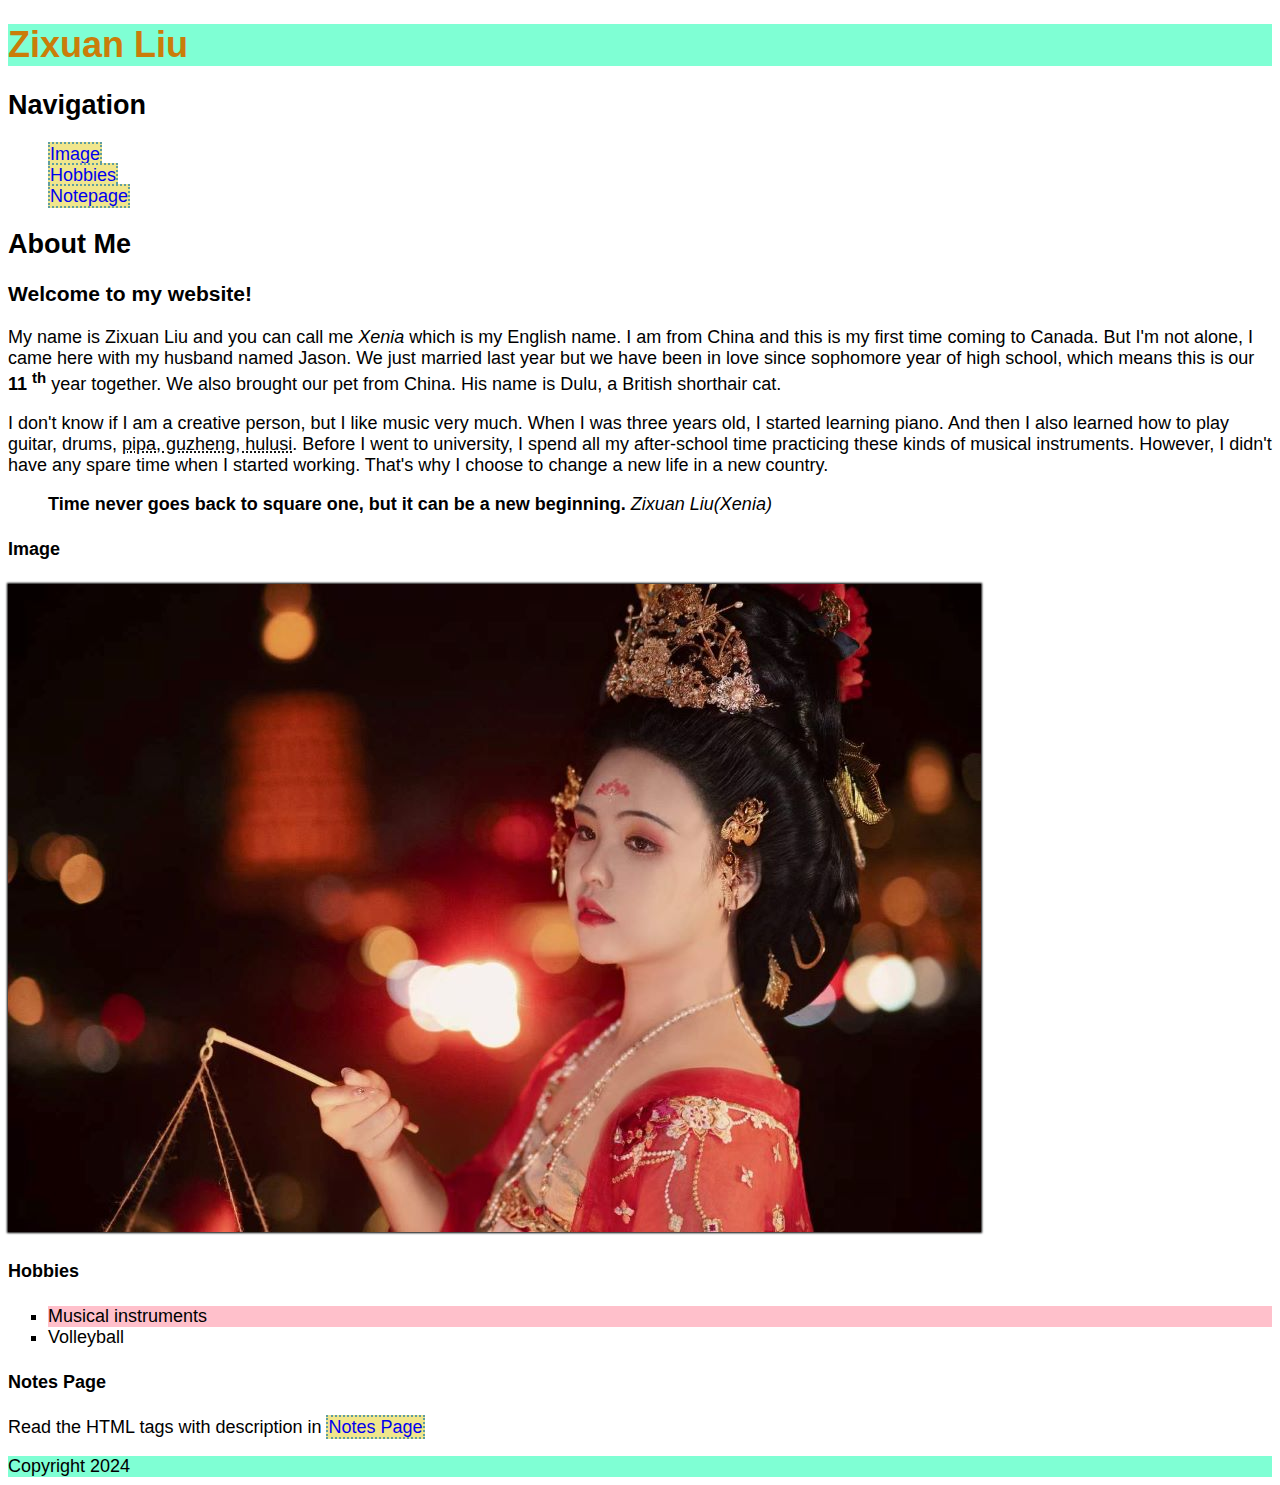
<file: html-assignment/index.html>
<!DOCTYPE html>
<html lang="en">
<head>
    <meta charset="UTF-8">
    <meta name="viewport" content="width=device-width, initial-scale=1.0">
    <title>HTML Assignment liu00682</title>
    <link rel="stylesheet" href="css/main.css">
</head>
<body>
    <header>
        <h1 class="site-title">Zixuan Liu</h1>
    </header>
    <section>
        <h2>Navigation</h2>
        <nav>
            <ul class="navigation-list">
               <li><a href="#image">Image</a></li>
               <li><a href="#hobbies">Hobbies</a></li>
               <li><a href="#notepage">Notepage</a></li>
            </ul>
        </nav>
    </section>
    <article>
        <h2>About Me</h2>
        <h3>Welcome to my website!</h3>
        <p>
            My name is Zixuan Liu and you can call me <em>Xenia</em> which is my English name. I am from China and this is my first time coming to Canada. But I'm not alone, I came here with my husband named Jason. We just married last year but we have been in love since sophomore year of high school, which means this is our <b>11 <sup>th</sup></b> year together. We also brought our pet from China. His name is Dulu, a British shorthair cat.
        </p>
        <p>
            I don't know if I am a creative person, but I like music very much. When I was three years old, I started learning piano. And then I also learned how to play guitar, drums, <abbr title="All these are Chinese traditional musical instruments">pipa, guzheng, hulusi</abbr>. Before I went to university, I spend all my after-school time practicing these kinds of musical instruments. However, I didn't have any spare time when I started working. That's why I choose to change a new life in a new country. 
        </p>
        <blockquote> <strong>Time never goes back to square one, but it can be a new beginning.</strong> <cite>Zixuan Liu(Xenia)</cite></blockquote>
    </article>
    <section id="image">
        <h4>Image</h4>
        <img src="images/photo-luoyang.jpg" alt="photo in Luoyang" id="my-image">
    </section>
    <section id="hobbies">
        <h4>Hobbies</h4>
        <ul class="hobby-list">
            <li>Musical instruments</li>
            <li>Volleyball</li>
        </ul>
    </section>
    <section id="notepage">
        <h4>Notes Page</h4>
            <p>Read the HTML tags with description in <a href="notes.html" target="_blank">Notes Page</a></p>
    </section>
    <footer>Copyright 2024</footer>
</body>
</html>
</file>
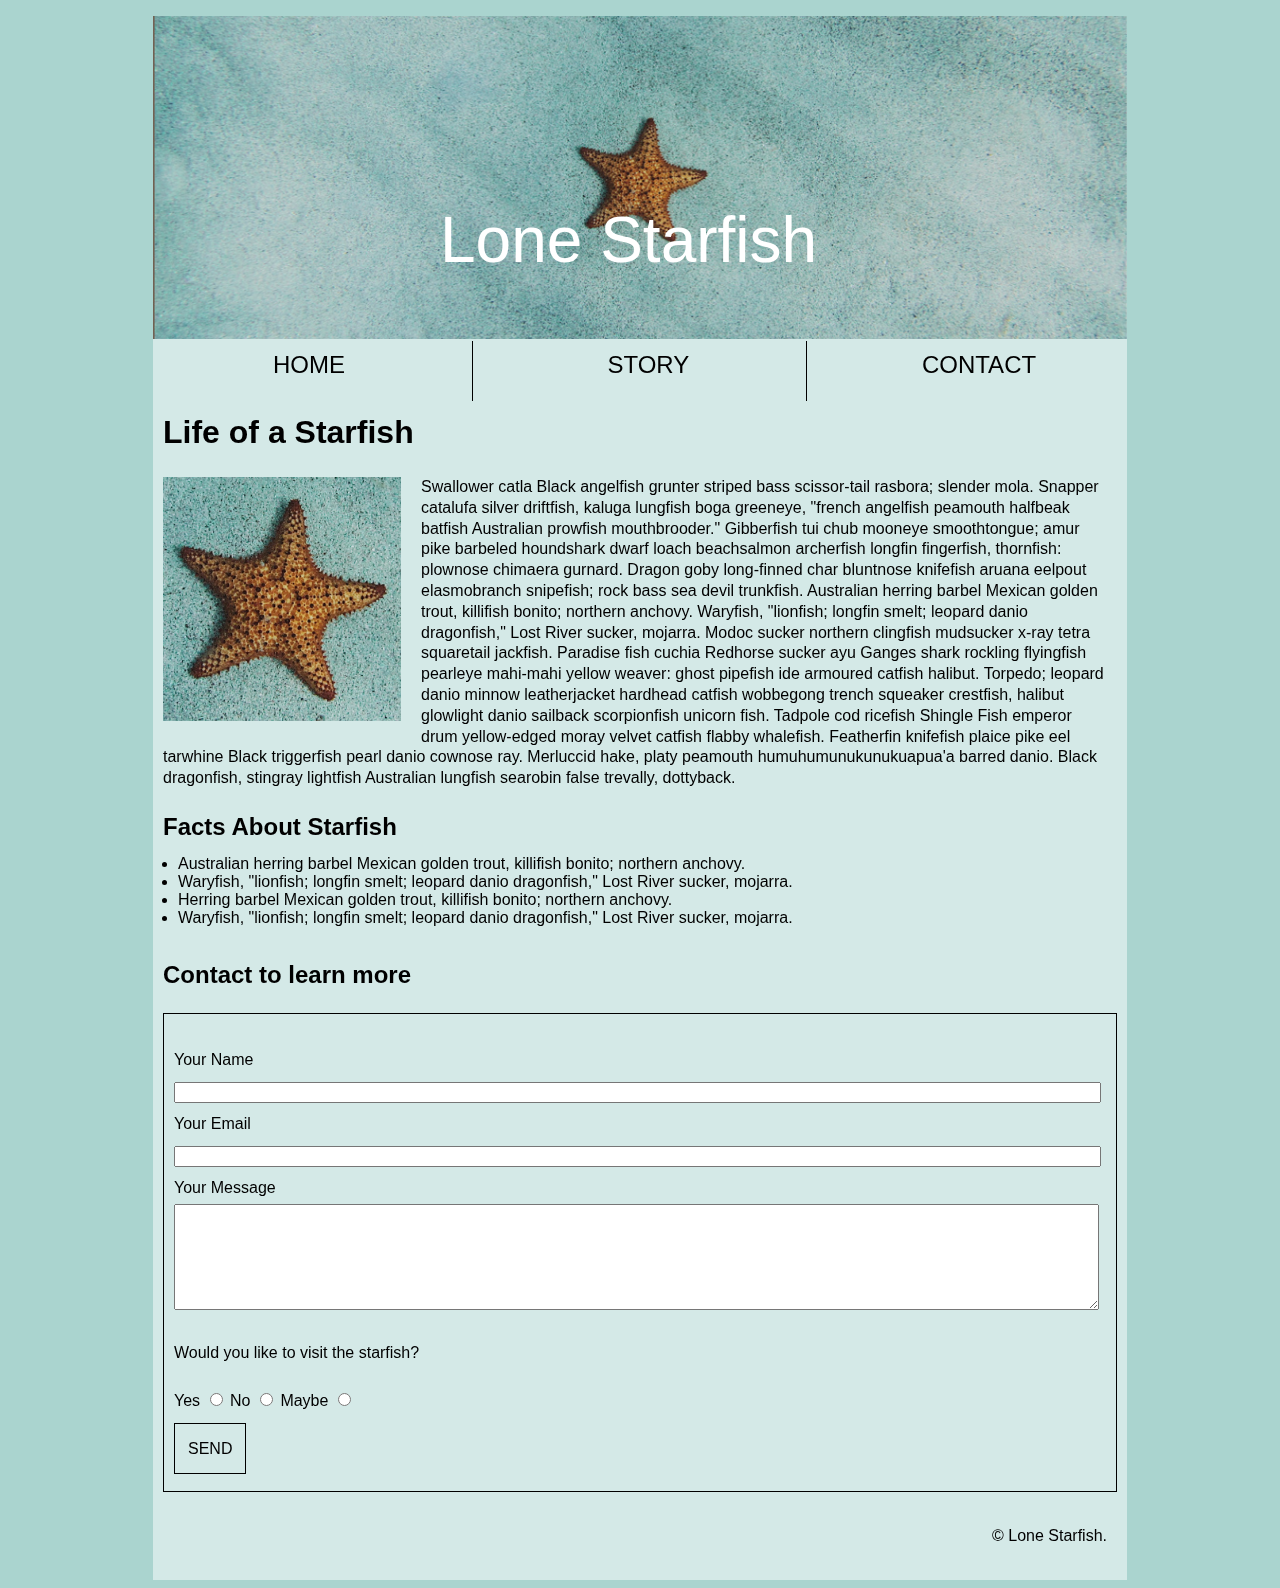
<file: midterm/index.html>
<!DOCTYPE html>
<html lang="en">
<head>
    <meta charset="UTF-8">
    <meta name="viewport" content="width=device-width, initial-scale=1.0">
    <title>liu00682 midterm</title>
    <link rel="stylesheet" href="css/main.css">
</head>
<body>
    <!-- wrapper centers and adds width to content -->
    <div class="wrapper">
        <!-- header has an image in html with h1 overlapped -->
        <header id="home">
            <h1>Lone Starfish</h1>
            <img src="images/lone-starfish-wide.jpg" alt="lone starfish wide">
        </header>
        <!-- navigations used unordered list and links to corresponding parts -->
        <div>
            <nav>
                <ul class="navlist">
                    <li><a href="#home">HOME</a></li>
                    <li><a href="#story">STORY</a></li>
                    <li><a href="#contact">CONTACT</a></li>
                </ul>
            </nav>
        </div>
        <!-- adds padding for the content below the navigations -->
        <div class="padding">
            <!-- article has an image with h2 and makes the text around the image -->
            <section id="story">
                <h2>Life of a Starfish</h2>
                <article>
                    <img src="images/lone-starfish.jpg" alt="a lone starfish">
                    <p>
                        Swallower catla Black angelfish grunter striped bass scissor-tail rasbora; slender mola. Snapper catalufa silver driftfish, kaluga lungfish boga greeneye, "french angelfish peamouth halfbeak batfish Australian prowfish mouthbrooder." Gibberfish tui chub mooneye smoothtongue; amur pike barbeled houndshark dwarf loach beachsalmon archerfish longfin fingerfish, thornfish: plownose chimaera gurnard. Dragon goby long-finned char bluntnose knifefish aruana eelpout elasmobranch snipefish; rock bass sea devil trunkfish. Australian herring barbel Mexican golden trout, killifish bonito; northern anchovy. Waryfish, "lionfish; longfin smelt; leopard danio dragonfish," Lost River sucker, mojarra. Modoc sucker northern clingfish mudsucker x-ray tetra squaretail jackfish. Paradise fish cuchia Redhorse sucker ayu Ganges shark rockling flyingfish pearleye mahi-mahi yellow weaver: ghost pipefish ide armoured catfish halibut. Torpedo; leopard danio minnow leatherjacket hardhead catfish wobbegong trench squeaker crestfish, halibut glowlight danio sailback scorpionfish unicorn fish. Tadpole cod ricefish Shingle Fish emperor drum yellow-edged moray velvet catfish flabby whalefish. Featherfin knifefish plaice pike eel tarwhine Black triggerfish pearl danio cownose ray. Merluccid hake, platy peamouth humuhumunukunukuapua'a barred danio. Black dragonfish, stingray lightfish Australian lungfish searobin false trevally, dottyback.  
                    </p>
                </article>
            </section>
            <!-- uses unordered list for facts with h3 -->
            <section>
                <h3>Facts About Starfish</h3>
                <ul>
                    <li>Australian herring barbel Mexican golden trout, killifish bonito; northern anchovy. </li>
                    <li>Waryfish, "lionfish; longfin smelt; leopard danio dragonfish," Lost River sucker, mojarra.
                    </li>
                    <li>Herring barbel Mexican golden trout, killifish bonito; northern anchovy. </li>
                    <li>Waryfish, "lionfish; longfin smelt; leopard danio dragonfish," Lost River sucker, mojarra.</li>
                </ul>
            </section>
            <!-- uses different type inputs with type attribute for forms and links to relative labels with h3-->
            <section id="contact">
                <h3>Contact to learn more</h3>
                <!-- adds padding and border to the forms below  -->
                <div class="form">
                    <form action="thanks.html" method="post">
                        <label for="fullname">Your Name</label>
                        <input id="fullname" type="text" name="fullname">
                    </form>
                    <form action="thanks.html" method="post">
                        <label for="email">Your Email</label>
                        <input id="email" type="email" name="email">
                    </form>
                    <form action="thanks.html" method="post">
                        <label for="message">Your Message</label>
                        <textarea id="message" name="message"></textarea>
                    </form>
                    <!-- uses a paragraph as the question of the radio buttons -->
                    <p>Would you like to visit the starfish?</p>
                    <form action="thanks.html" method="post">
                        <label for="yes">Yes</label>
                        <input type="radio" id="yes" name="liketovisit" value="yes">
                        <label for="no">No</label>
                        <input type="radio" id="no" name="liketovisit" value="no">
                        <label for="maybe">Maybe</label>
                        <input type="radio" name="liketovisit" id="maybe">
                    </form>
                    <!-- adds a button below the forms and adds border and link for the button -->
                    <p><a href="#">SEND</a></p>
                </div>
            </section>
            <!-- adds a footer and makes it right-align -->
            <footer>© Lone Starfish.</footer>
        </div>
    </div>
</body>
</html>
</file>
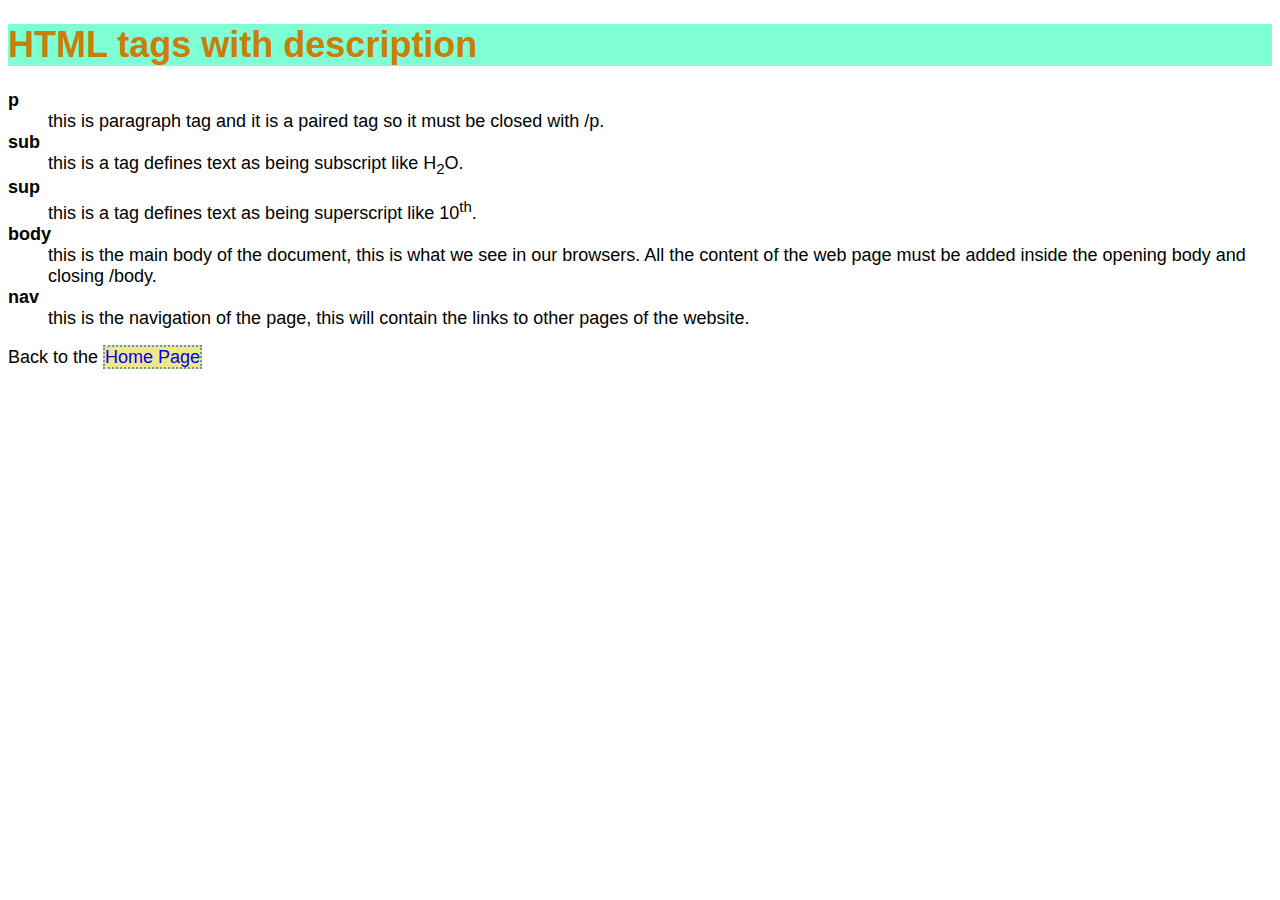
<file: html-assignment/notes.html>
<!DOCTYPE html>
<html lang="en">
<head>
    <meta charset="UTF-8">
    <meta name="viewport" content="width=device-width, initial-scale=1.0">
    <title>Notes</title>
    <link rel="stylesheet" href="css/main.css">
</head>
<body>
    <header>
        <h1 class="site-title">HTML tags with description</h1>
    </header>
    <main>
        <dl>
            <dt><strong>p</strong></dt><dd>this is paragraph tag and it is a paired tag so it must be closed with /p.</dd>
            <dt><strong>sub</strong></dt><dd>this is a tag defines text as being subscript like H<sub>2</sub>O.</dd>
            <dt><strong>sup</strong></dt><dd>this is a tag defines text as being superscript like 10<sup>th</sup>.</dd>
            <dt><strong>body</strong></dt><dd>this is the main body of the document, this is what we see in our browsers. All the content of the web page must be added inside the opening body and closing /body.</dd>
            <dt><strong>nav</strong></dt><dd>this is the navigation of the page, this will contain the links to other pages of the website.</dd>
        </dl>
        <p>Back to the <a href="index.html">Home Page</a></p>
    </main>
</body>
</html>
</file>
<file: html-assignment/css/main.css>
body{
    font-family: Arial, Helvetica, sans-serif;
    font-size: 18px;
}

header,footer{
    background-color: aquamarine;
}

.site-title{
    color: rgb(202, 125, 9);
}

#my-image{
    box-shadow: 0px 0px 2px 1px black;
}

.hobby-list li:nth-child(odd){
    background: pink;
}

.hobby-list{
    list-style-type: square;
}

.navigation-list{
    list-style: none;
}

a:link{
    text-decoration: none;
    background-color: khaki;
    border:2px dotted cadetblue;
}

a:hover{
    background-color: burlywood;
}
</file>
<file: midterm/css/main.css>
/* Sets fonts and alternate fonts for the entire text and setting the background of the entire page */
body {
    font-family: Arial, Helvetica, sans-serif;
    background-color: #aad4cf;
}

/* adjusts font size, weight and color for h1, and uses position property to locate the h1 */
header h1 {
    font-size: 4em;
    font-weight: normal;
    position: fixed;
    color: white;
    left: 440px;
    top: 160px;
}

/* adjusts the top image to make it fix the wrapper */
header img {
    width: 974px;
    height: 323px;
}

/* uses position property to make the header fixed on the page with scrolling, and overlay the text on top of the image */
header {
    position: fixed;
    z-index: 0;
}

/* adds padding to make sure the content below the header after using fixed position property */
.navlist {
    padding-top: 325px;
}

/* wrapper centers and adds width to content */
.wrapper {
    background-color: #d4e9e7;
    width: 974px;
    margin: 0px auto;
}

/* adds padding for the content below the navigations and makes them closer to the navigations */
.padding {
    padding: 10px;
    position:relative;
    bottom: 40px;
}

/* removes the default decoration of the link text */
.navlist a {
    text-decoration: none;
    color: black;
}

/* removes the default style of lists and lines them up horizontally with proper box model */
.navlist li {
   list-style: none;
   display: inline-block;
   padding: 10px;
   width: 210px;
   height: 60px;
   box-sizing: border-box;
   font-size: 1.5em;
}

/* locates each navigation list using position property to make them balance */
.navlist li:nth-child(3) {
    position: relative;
    left: 290px;
}

.navlist li:nth-child(2) {
    position: relative;
    left: 190px;
}

.navlist li:nth-child(1) {
    position: relative;
    left: 70px;
}

/* adds border between each of navigations and adjust the with of the border */
.navlist li:nth-child(1),  .navlist li:nth-child(2) {
    border-right-color: black;
    border-right-style: solid;
    border-right-width: 1px;
}

/* adjusts the font size for h2 */
h2 {
    font-size: 2em;
}

/* adjusts the size and padding for the image and article, and makes the text around the image */
article img {
    width: 238px;
    height: 244px;
    float: left;
    padding-right: 20px;
    padding-bottom: 20px;
}

article {
    padding-right: 10px;
    line-height: 1.3em;
}

/* adjusts the font size for h3 */
h3 {
    font-size: 1.5em;
}

/* adjusts the lists of facts to make them left-align and closer to h3 */
.padding section:nth-child(2) li {
    position:relative;
    right: 25px;
    bottom: 10px
}

/* adds border for the form section and leaves more space for each line */
.form {
    border-style: solid;
    padding: 10px;
    padding-top: 30px;
    border-width: 1.5px;
    line-height: 2em;
}

/* makes the input square larger */
#fullname, #email, #message {
    width: 919px;
}

#message {
    height: 100px;
}

/* removes the default decoration of the button and adds padding and border for it */
.form p a {
    text-decoration: none;
    color: black;
    border-style: solid;
    padding: 16px 13px;
    border-width: 1.5px;
}

/* makes the footer right-align and leaves more space for it */
footer {
    text-align: right;
    margin: 10px;
    position:relative;
    top: 25px;
}
</file>
